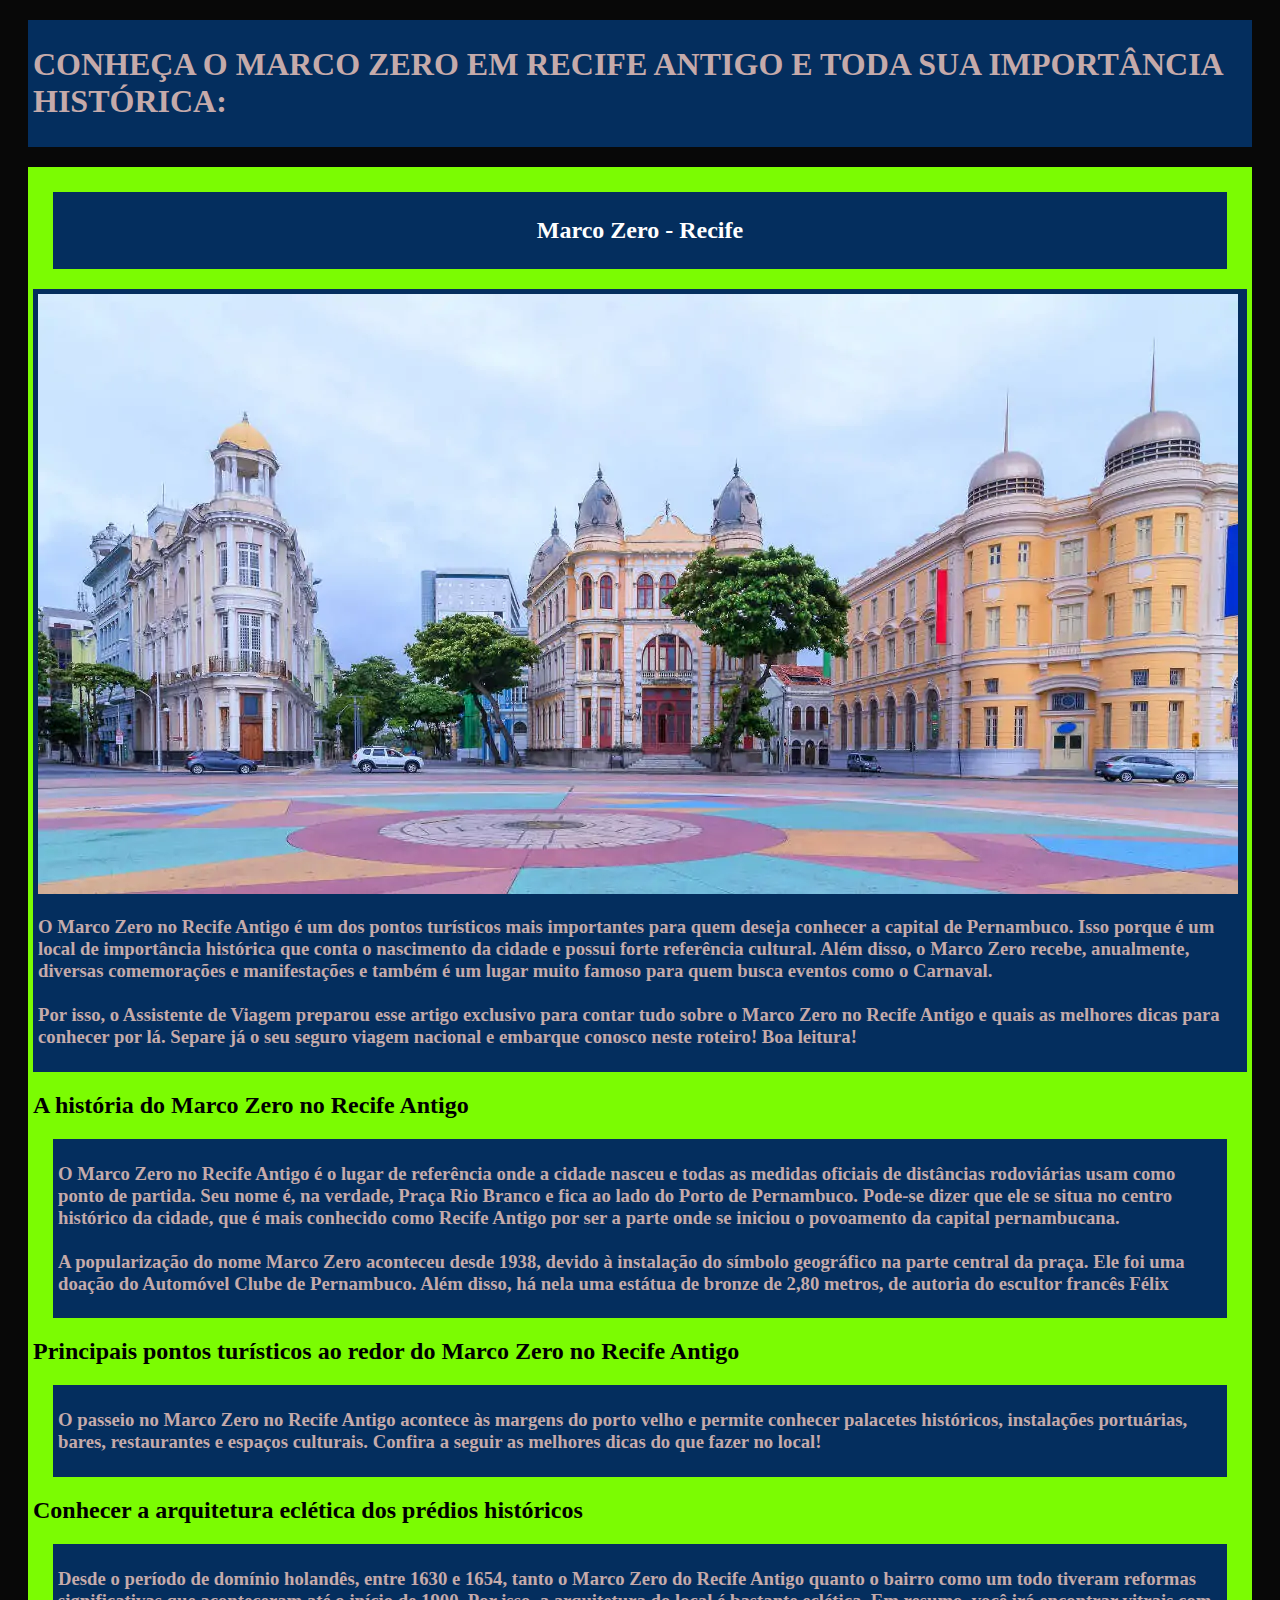
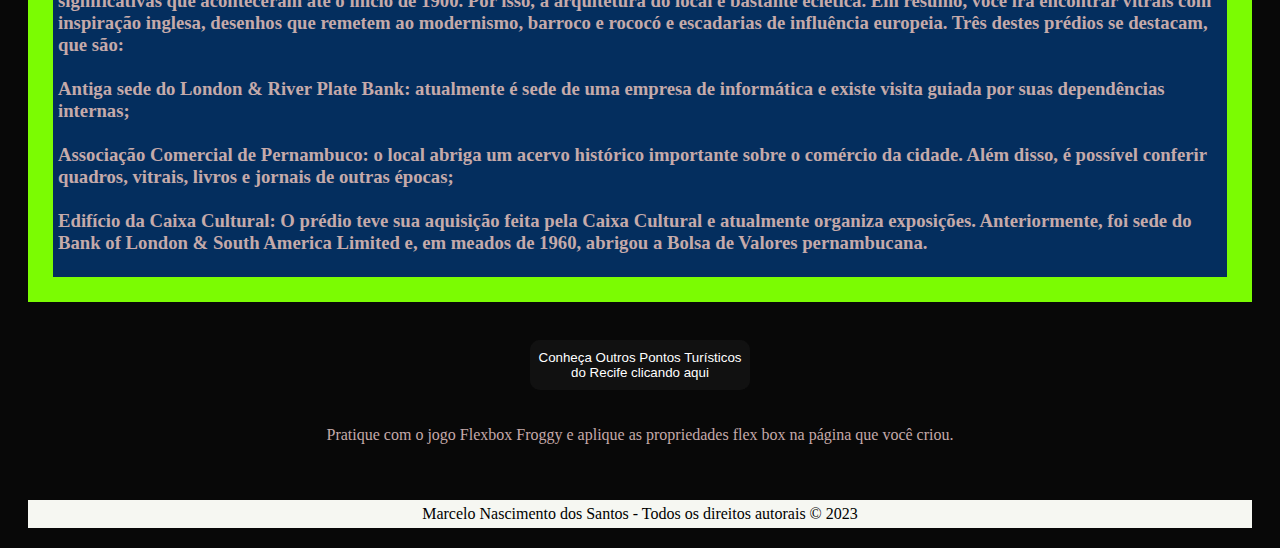
<file: index.html>
<!DOCTYPE html>
<html lang="pt-br">

<head>
  <meta charset="UTF-8">
  <meta name="viewport" content="width=device-width, initial-scale=1.0">
  <meta name="description" content="Um site que irá facilitar a divulgação dos seus serviços autônomos.">
  <link rel="stylesheet" href="style.css">
  <title>MARCO ZERO RECIFE:</title>

</head>
<body>

    <header>

        <h1><a>CONHEÇA O MARCO ZERO EM RECIFE ANTIGO E TODA SUA IMPORTÂNCIA HISTÓRICA:</a></h1>
          
                
    </header>

        <section>

            </div>

            <div class="titulo1">

        
            <h2>Marco Zero - Recife</h2>


            </div>

            <div class="imagem"> 
                
                <img src="img/marcozero.webp" alt="Marco Zero Recife" />

                <h3><a>O Marco Zero no Recife Antigo é um dos pontos turísticos mais importantes para quem deseja conhecer a capital de Pernambuco. Isso porque é um local de importância histórica que conta o nascimento da cidade e possui forte referência cultural.

                Além disso, o Marco Zero recebe, anualmente, diversas comemorações e manifestações e também é um lugar muito famoso para quem busca eventos como o Carnaval.
                <br>
                <br>
                
                Por isso, o Assistente de Viagem preparou esse artigo exclusivo para contar tudo sobre o Marco Zero no Recife Antigo e quais as melhores dicas para conhecer por lá. Separe já o seu seguro viagem nacional e embarque conosco neste roteiro! Boa leitura!</a></h3>

                   
            </div>

            <div class="titulo">

            
                <h2>A história do Marco Zero no Recife Antigo</h2>


            </div>

            <div class="leitura"> 
                
               
                <h3><a>O Marco Zero no Recife Antigo é o lugar de referência onde a cidade nasceu e todas as medidas oficiais de distâncias rodoviárias usam como ponto de partida. Seu nome é, na verdade, Praça Rio Branco e fica ao lado do Porto de Pernambuco.

                    Pode-se dizer que ele se situa no centro histórico da cidade, que é mais conhecido como Recife Antigo por ser a parte onde se iniciou o povoamento da capital pernambucana.
                    
                    <br>
                    <br>
                    A popularização do nome Marco Zero aconteceu desde 1938, devido à instalação do símbolo geográfico na parte central da praça. Ele foi uma doação do Automóvel Clube de Pernambuco.
                    
                    Além disso, há nela uma estátua de bronze de 2,80 metros, de autoria do escultor francês Félix</a></h3>
    
                       
                </div>

            </div>

            <div class="titulo">

            
                <h2>Principais pontos turísticos ao redor do Marco Zero no Recife Antigo</h2>


            </div>

            <div class="leitura"> 
                
               
                <h3><a>O passeio no Marco Zero no Recife Antigo acontece às margens do porto velho e permite conhecer palacetes históricos, instalações portuárias, bares, restaurantes e espaços culturais. Confira a seguir as melhores dicas do que fazer no local!</a></h3>
    
                       
            </div>

            <div class="titulo">

            
                <h2>Conhecer a arquitetura eclética dos prédios históricos</h2>


            </div>

            <div class="leitura"> 
                
               
                <h3><a>Desde o período de domínio holandês, entre 1630 e 1654, tanto o Marco Zero do Recife Antigo quanto o bairro como um todo tiveram reformas significativas que aconteceram até o início de 1900. Por isso, a arquitetura do local é  bastante eclética.

                    Em resumo, você irá encontrar vitrais com inspiração inglesa, desenhos que remetem ao modernismo, barroco e rococó e escadarias de influência europeia. Três destes prédios se destacam, que são:</a>
                    <br>
                    <br>
                    
                    <a>Antiga sede do London & River Plate Bank: atualmente é sede de uma empresa de informática e existe visita guiada por suas dependências internas;</a>
                    <br>
                    <br>
                    <a>Associação Comercial de Pernambuco: o local abriga um acervo histórico importante sobre o comércio da cidade. Além disso, é possível conferir quadros, vitrais, livros e jornais de outras épocas;</a>
                    <br>
                    <br>
                    <a>Edifício da Caixa Cultural: O prédio teve sua aquisição feita pela Caixa Cultural e atualmente organiza exposições. Anteriormente, foi sede do Bank of London & South America Limited e, em meados de 1960, abrigou a Bolsa de Valores pernambucana.</a>
                </h3>
    
                       
            </div>

        

           
           

           
        
        </section>
        <br>

            <div class="botao">
                <form method="get" action="outrospontosturisticos.html"><button class="glow-on-hover" type="submit">Conheça Outros Pontos Turísticos do Recife clicando aqui</button></form>
            </div>
            <br>
            <br>
        
            <div class="teste_execss">

                <a> Pratique com o jogo Flexbox Froggy e aplique as propriedades flex box na página que você criou. </a>

            </div>

            <br>
            <br>

        <footer>
            <span>Marcelo Nascimento dos Santos - Todos os direitos autorais © 2023</span>
        </footer>

</body>

</html>
</file>
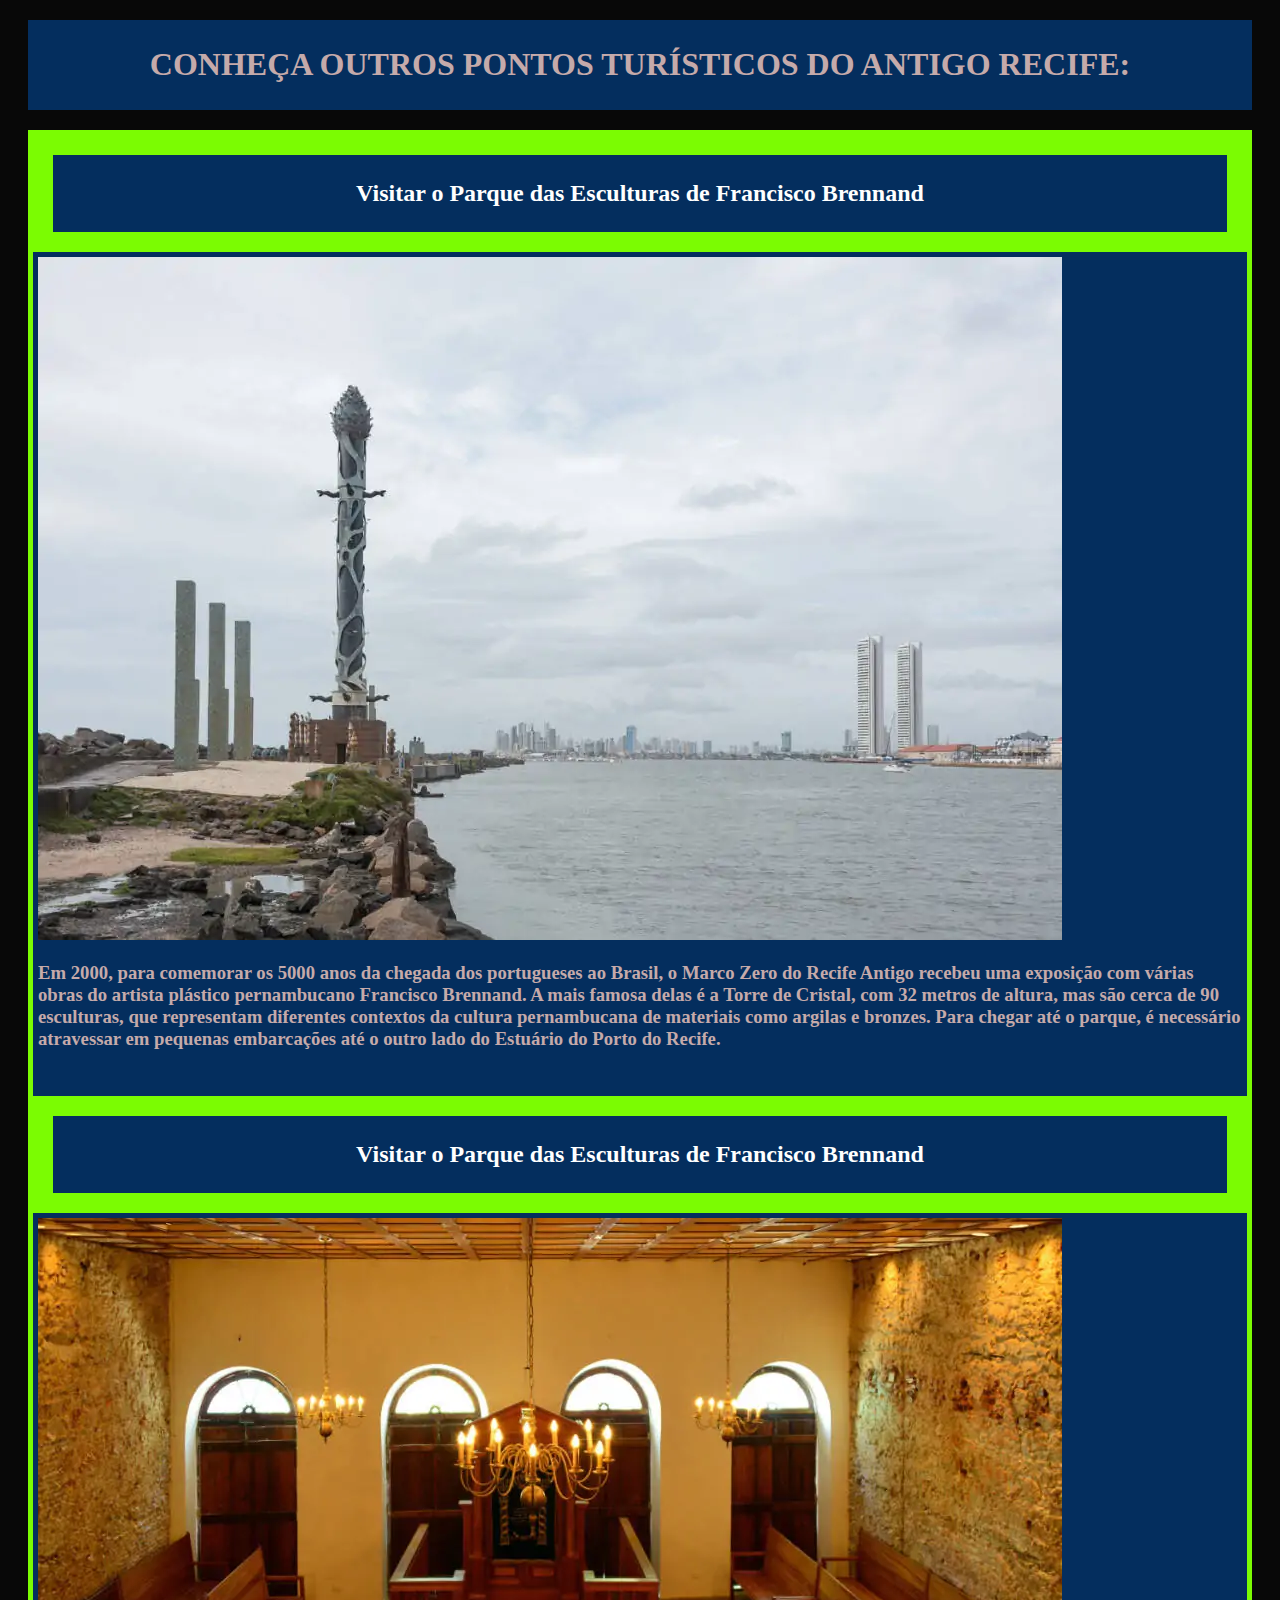
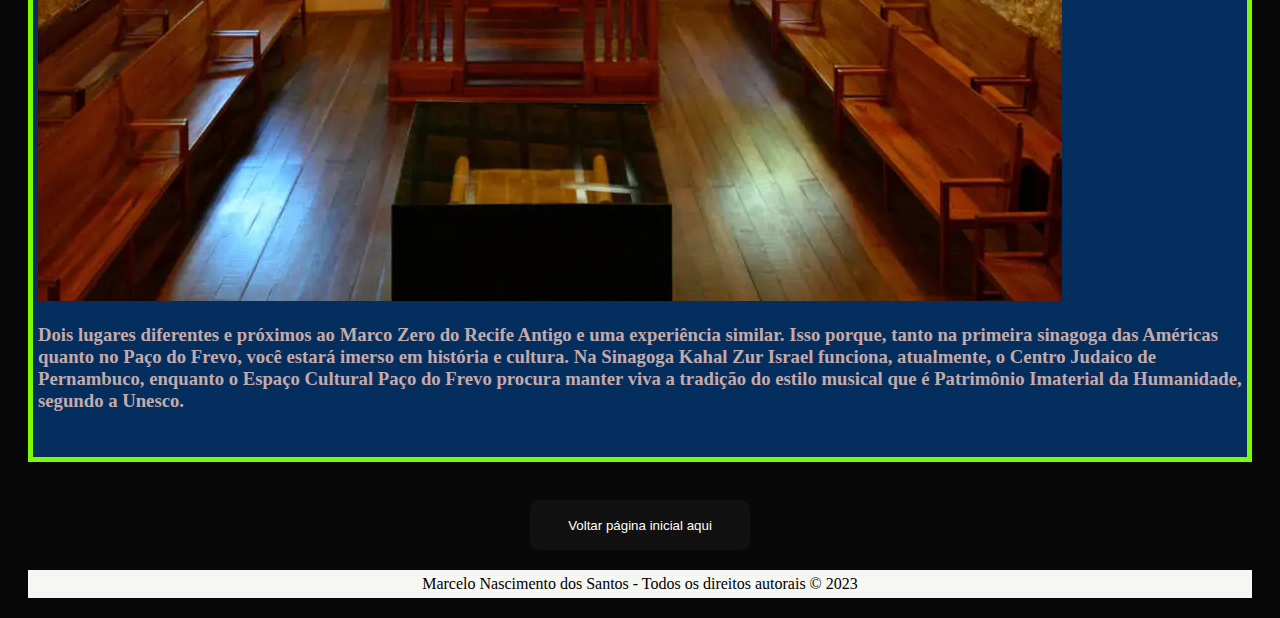
<file: outrospontosturisticos.html>
<!DOCTYPE html>
<html lang="pt-br">

<head>
  <meta charset="UTF-8">
  <meta name="viewport" content="width=device-width, initial-scale=1.0">
  <meta name="description" content="Um site que irá facilitar a divulgação dos seus serviços autônomos.">
  <link rel="stylesheet" href="style.css">
  <title>OUTROS PONTOS TURISTICOS DE RECIFE ANTIGO:</title>

</head>
<body>

    <header>

        <h1><a>CONHEÇA OUTROS PONTOS TURÍSTICOS DO ANTIGO RECIFE:</a></h1>
          
                
    </header>

        <section>

            </div>

            <div class="titulo1">

        
            <h2>Visitar o Parque das Esculturas de Francisco Brennand</h2>


            </div>

            <div class="imagem"> 
                
                
                <div>
                    
                    <img src="img/esculturas.webp" alt="Marco Zero Recife" />

                <h3><a>Em 2000, para comemorar os 5000 anos da chegada dos portugueses ao Brasil, o Marco Zero do Recife Antigo recebeu uma exposição com várias obras do artista plástico pernambucano Francisco Brennand.

                    A mais famosa delas é a Torre de Cristal, com 32 metros de altura, mas são cerca de 90 esculturas, que representam diferentes contextos da cultura pernambucana de materiais como argilas e bronzes.
                    
                    Para chegar até o parque, é necessário atravessar em pequenas embarcações até o outro lado do Estuário do Porto do Recife.
                <br>
                <br>
                
                </a></h3>

                </div>


            </div>

            <div class="titulo1">

        
            <h2>Visitar o Parque das Esculturas de Francisco Brennand</h2>


            </div>

            <div class="imagem"> 
                
                
                <div>
                    
                    <img src="img/sinagoga.webp" alt="Marco Zero Recife" />

                <h3><a>Dois lugares diferentes e próximos ao Marco Zero do Recife Antigo e uma experiência similar. Isso porque, tanto na primeira sinagoga das Américas quanto no Paço do Frevo, você estará imerso em história e cultura.

                    Na Sinagoga Kahal Zur Israel funciona, atualmente, o Centro Judaico de Pernambuco, enquanto o Espaço Cultural Paço do Frevo procura manter viva a tradição do estilo musical que é Patrimônio Imaterial da Humanidade, segundo a Unesco.
                <br>
                <br>
                
                </a></h3>

                </div>

              
           
          
        
        </section>
        <br>
       
             <div class="botao">
              <form method="get" action="index.html"><button class="glow-on-hover" type="submit">Voltar página inicial aqui</button></form>
             </div>
        

        <footer>
            <span>Marcelo Nascimento dos Santos - Todos os direitos autorais © 2023</span>
        </footer>

</body>

</html>
</file>
<file: style.css>
body {
    background-color: rgb(8, 8, 8);
}


header {
    background-color: rgb(4, 46, 94);
    padding: 5px;
    border: 20px;
    margin: 20px;
    display: flex;
    justify-content: center;
    align-items: center;


}

img {

    max-width: 100%;
    height: auto;
    
}

section {

    background-color: rgb(123, 252, 2);
    padding: 5px;
    border: 20px;
    margin: 20px;

}

a {
    color: rgb(197, 170, 170);
    text-align: justify;

}


.titulo1 {
    background-color: rgb(4, 46, 94);
    padding: 5px;
    border: 20px;
    margin: 20px;
    display: flex;
    justify-content: center;
    align-items: center;
    color: white;


}

.imagem {

    background-color: rgb(4, 46, 94);
    padding: 5px;
    border: 20px;
    margin: 0px;
    display:flow-root;
    

}

.leitura {

    background-color: rgb(4, 46, 94);
    padding: 5px;
    border: 20px;
    margin: 20px;

}


.teste_execss {
display: flex;
justify-content: center;

}

footer {

    background-color: rgb(246, 247, 242);
    padding: 5px;
    border: 20px;
    margin: 20px;
    display: flex;
    justify-content: center;
    align-items: center;

    
}

.botao {

    margin-inline: center;
    text-align: center;
}

.glow-on-hover {
    width: 220px;
    height: 50px;
    border: none;
    outline: none;
    color: #fff;
    background: #111;
    cursor: pointer;
    position: relative;
    z-index: 0;
    border-radius: 10px;
}

.glow-on-hover:before {
    content: '';
    background: linear-gradient(45deg, #ff0000, #ff7300, #fffb00, #48ff00, #00ffd5, #002bff, #7a00ff, #ff00c8, #ff0000);
    position: absolute;
    top: -2px;
    left:-2px;
    background-size: 400%;
    z-index: -1;
    filter: blur(5px);
    width: calc(100% + 4px);
    height: calc(100% + 4px);
    animation: glowing 20s linear infinite;
    opacity: 0;
    transition: opacity .3s ease-in-out;
    border-radius: 10px;
}

.glow-on-hover:active {
    color: #000
}

.glow-on-hover:active:after {
    background: transparent;
}

.glow-on-hover:hover:before {
    opacity: 1;
}

.glow-on-hover:after {
    z-index: -1;
    content: '';
    position: absolute;
    width: 100%;
    height: 100%;
    background: #111;
    left: 0;
    top: 0;
    border-radius: 10px;
}

@keyframes glowing {
    0% { background-position: 0 0; }
    50% { background-position: 400% 0; }
    100% { background-position: 0 0; }
}
</file>
